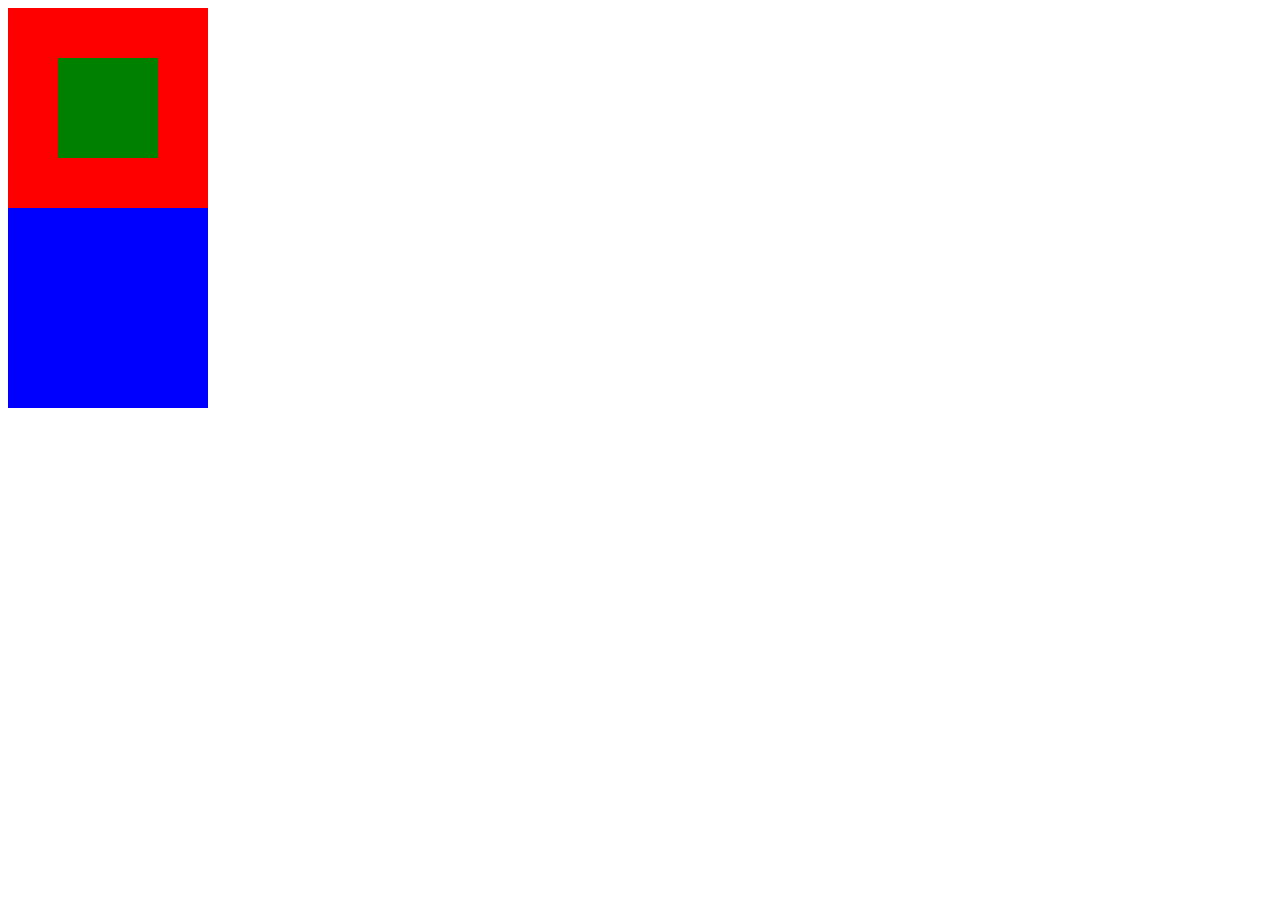
<file: style exercise/option1.html>
<!DOCTYPE html>
<html lang="en">
<head>
    <meta charset="UTF-8">
    <title>Document</title>
</head>
<body>
<svg width="400" height ="400">
    <rect width="200" height="200" fill="red"></rect>
    <rect x="50" y="50" id="green" width="100" height="100" fill="green"></rect>
    <rect x="0" y="200" id="blue" width="200" height="200" fill="blue"></rect>
</svg>
</body>
</html>
</file>
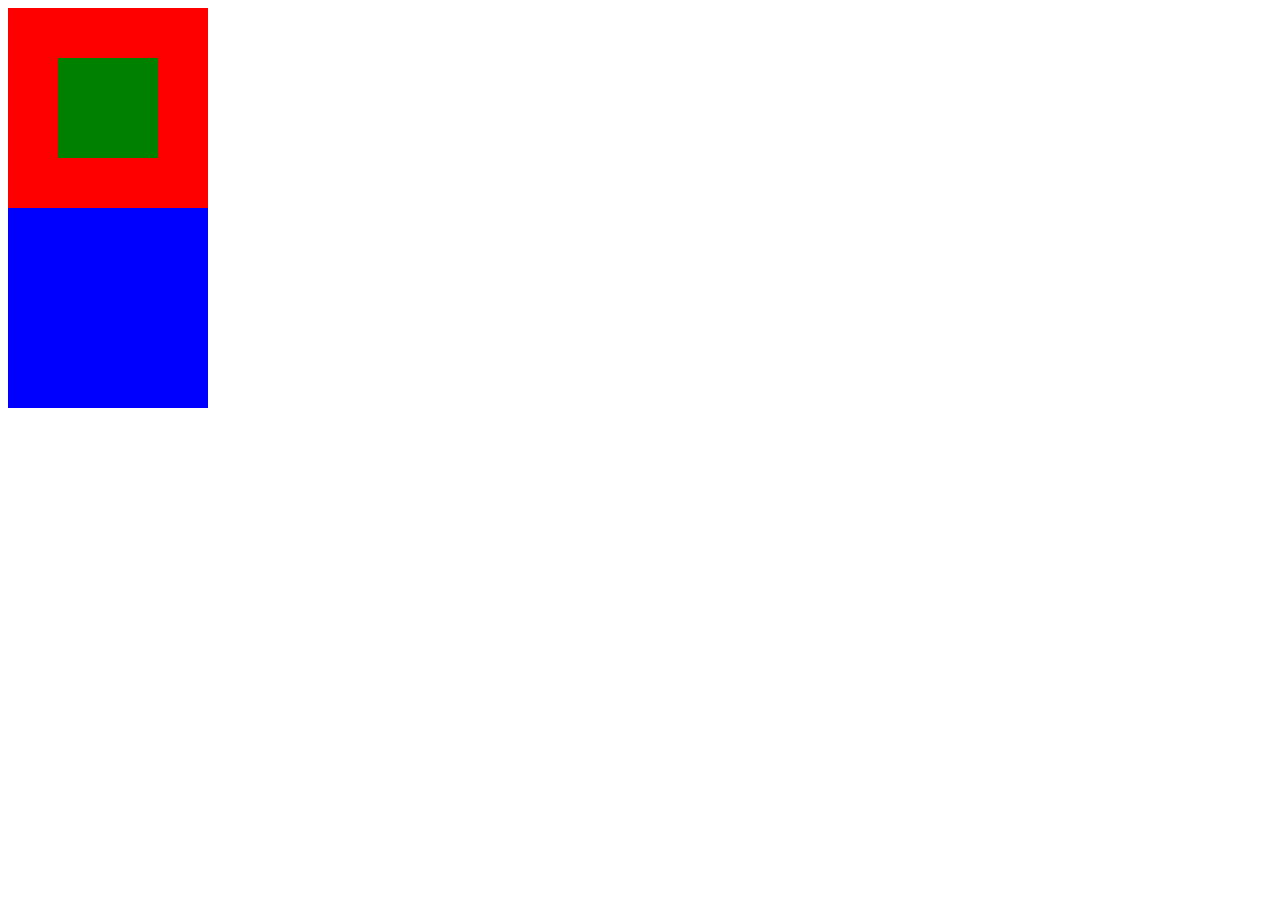
<file: style exercise/option2.html>
<!DOCTYPE html>
<html lang="en">
<head>
    <meta charset="UTF-8">
    <title>Document</title>
    <link rel="stylesheet" href="style.css">
</head>
<body>
<div class="red"><div class="green"></div></div>
<div class="blue"></div>
</body>
</html>
</file>
<file: style exercise/style.css>
.red {
    background-color: red;
    height:200px;
    width:200px;
    display: flex;
    align-items: center;
    justify-content: center;
}

.blue {
    background-color: blue;
    height:200px;
    width:200px;
}

.green {
    background-color: green;
    height:100px;
    width:100px;
}
</file>
